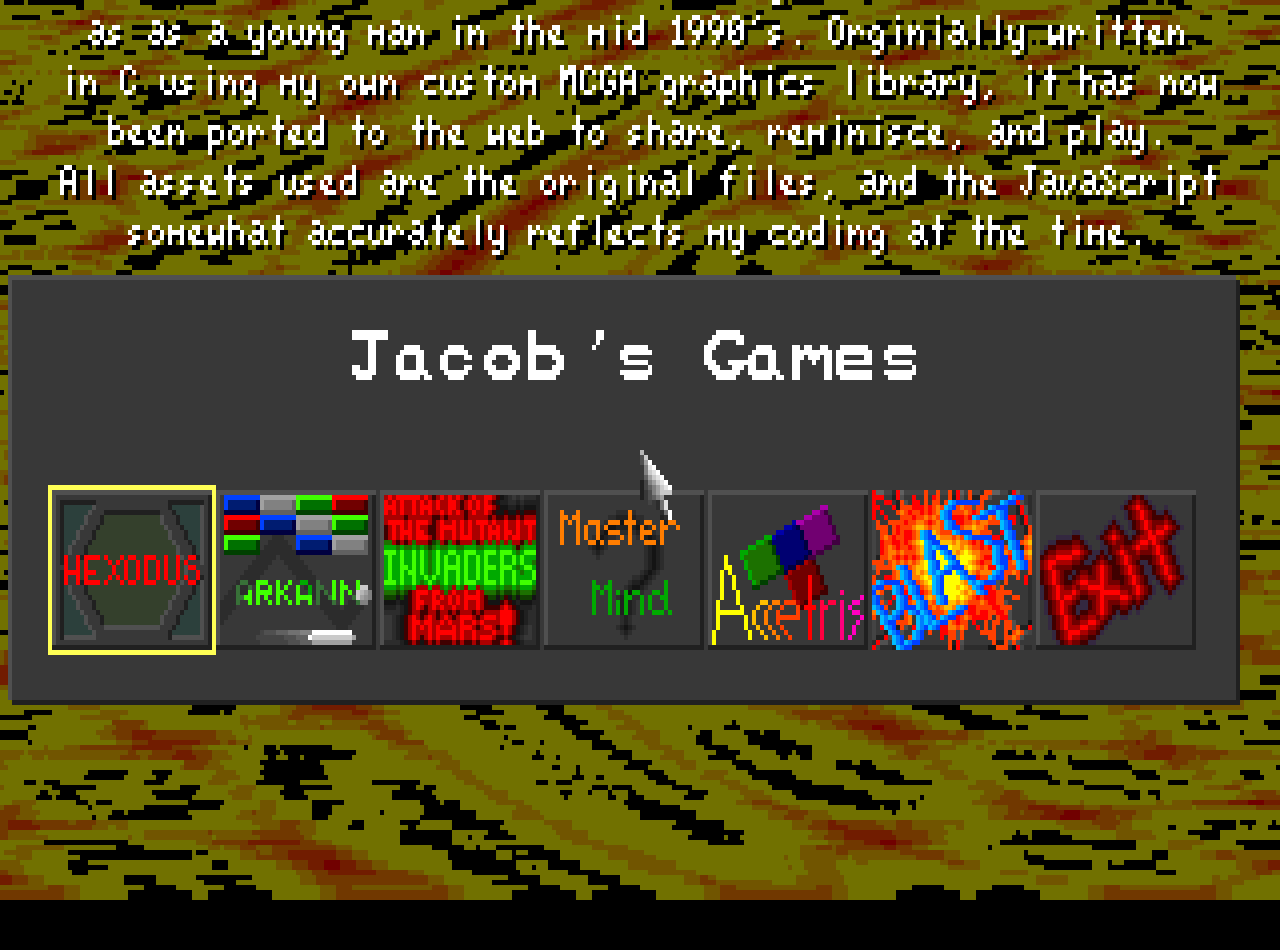
<file: index.html>
<!DOCTYPE html>
<html lang="en">
<head>
  <meta charset="utf-8">
  <title>Jacob's Games</title>
  <link rel="stylesheet" href="css/style.css">
</head>
<body>
  <canvas id="screen" width="320" height="200"></canvas>
  <script type="module" src="js/main.js"></script>
</body>
</html>
</file>
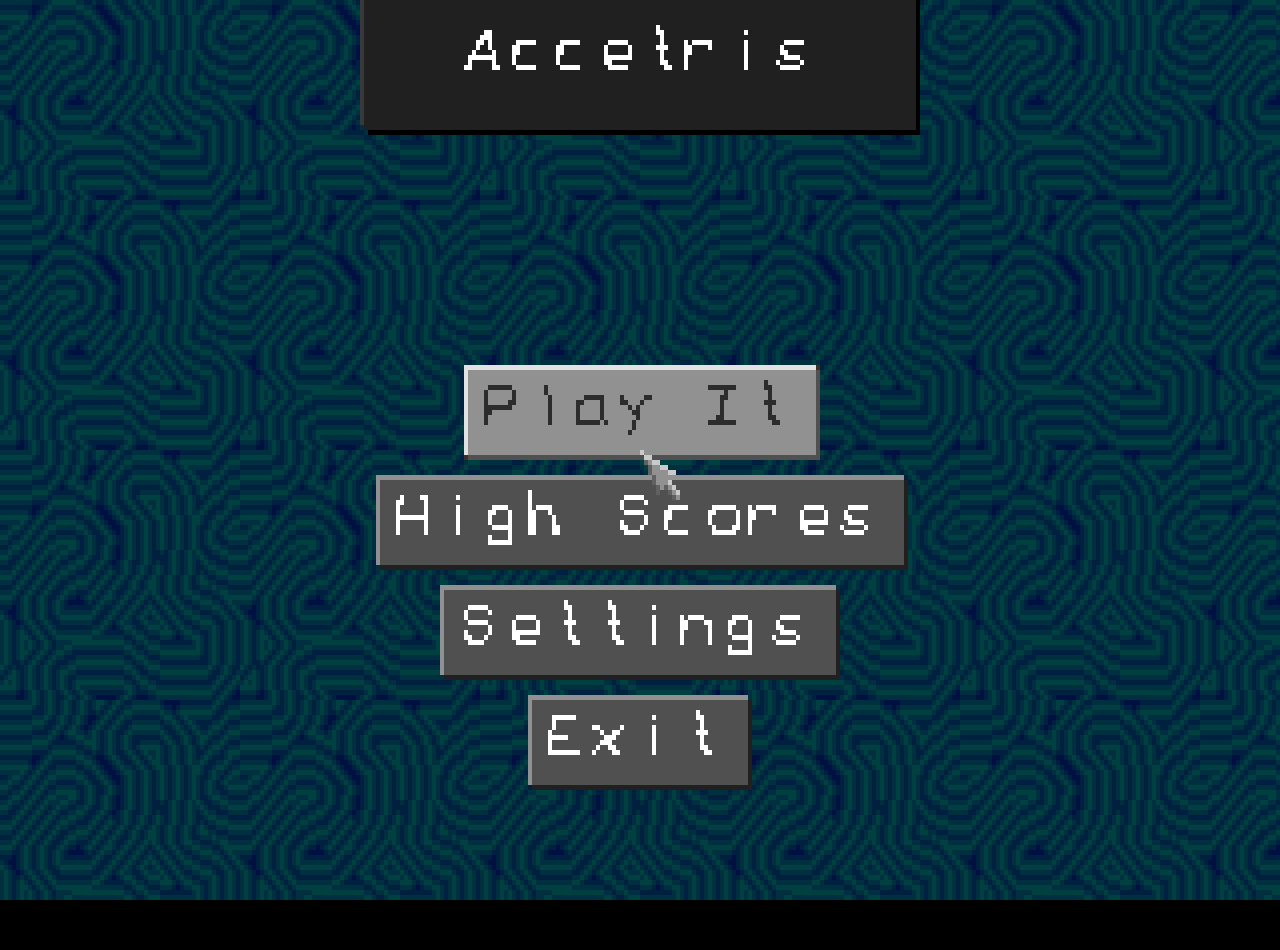
<file: accetris/index.html>
<!doctype html>
<html lang="en">
<head>
  <meta charset="utf-8">
  <title>Accetris</title>
  <link rel="stylesheet" href="css/style.css">

  <!-- Import map: must come BEFORE the module script. -->
  <script type="importmap">
  {
    "imports": {
      "lib/": "../lib/"
    }
  }
  </script>
</head>
<body>
  <canvas id="screen"></canvas>
  <script type="module" src="js/main.js"></script>
</body>
</html>
</file>
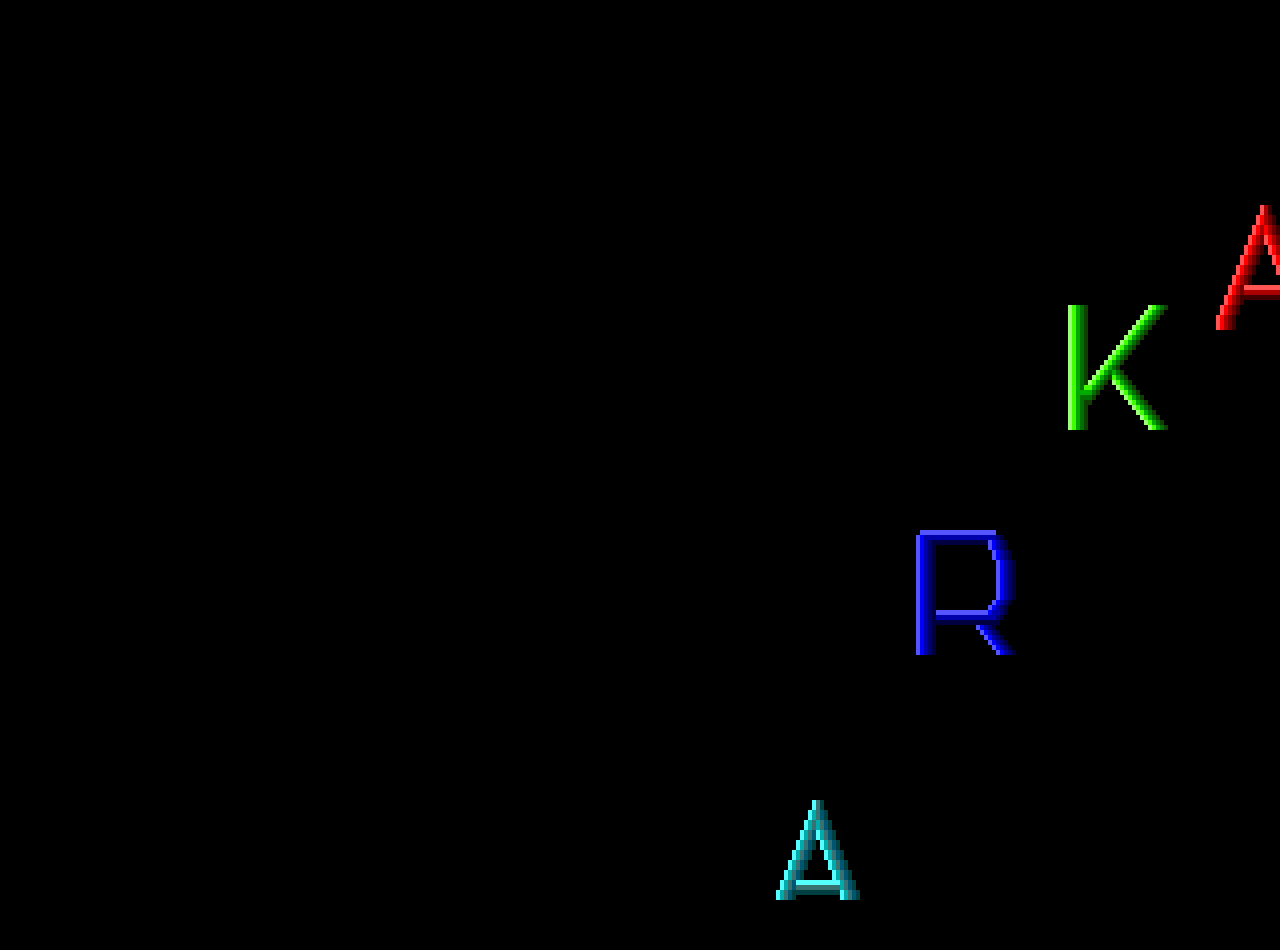
<file: arkann/index.html>
<!doctype html>
<html lang="en">
<head>
  <meta charset="utf-8">
  <title>Arkann!</title>
  <link rel="stylesheet" href="css/style.css">

  <!-- Import map: must come BEFORE the module script. -->
  <script type="importmap">
  {
    "imports": {
      "lib/": "../lib/"
    }
  }
  </script>
</head>
<body>
  <canvas id="screen"></canvas>
  <script type="module" src="js/main.js"></script>
</body>
</html>
</file>
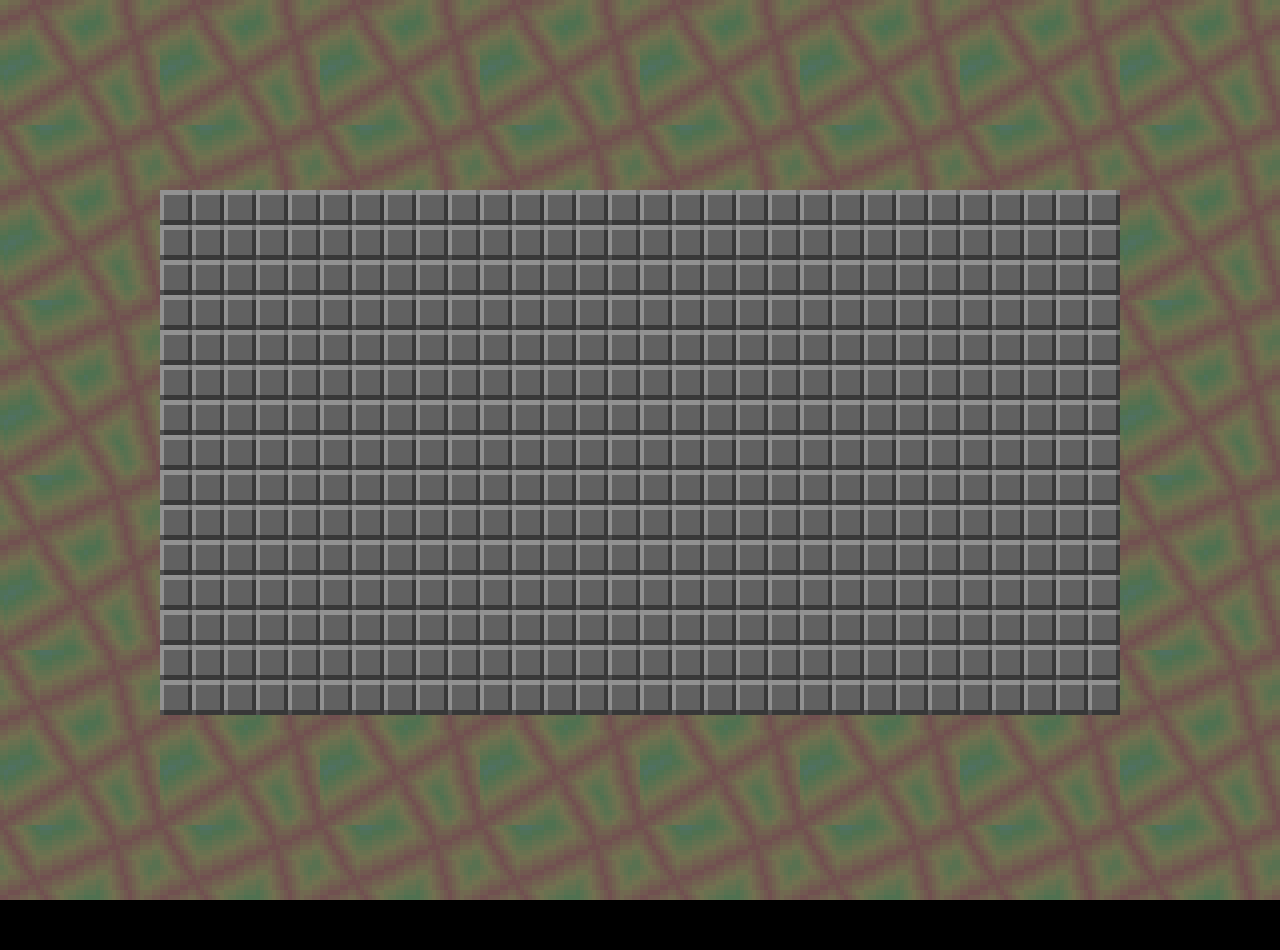
<file: blast/index.html>
<!doctype html>
<html lang="en">
<head>
  <meta charset="utf-8">
  <title>Blast</title>
  <link rel="stylesheet" href="css/style.css">

  <!-- Import map: must come BEFORE the module script. -->
  <script type="importmap">
  {
    "imports": {
      "lib/": "../lib/"
    }
  }
  </script>
</head>
<body>
  <canvas id="screen"></canvas>
  <script type="module" src="js/main.js"></script>
</body>
</html>
</file>
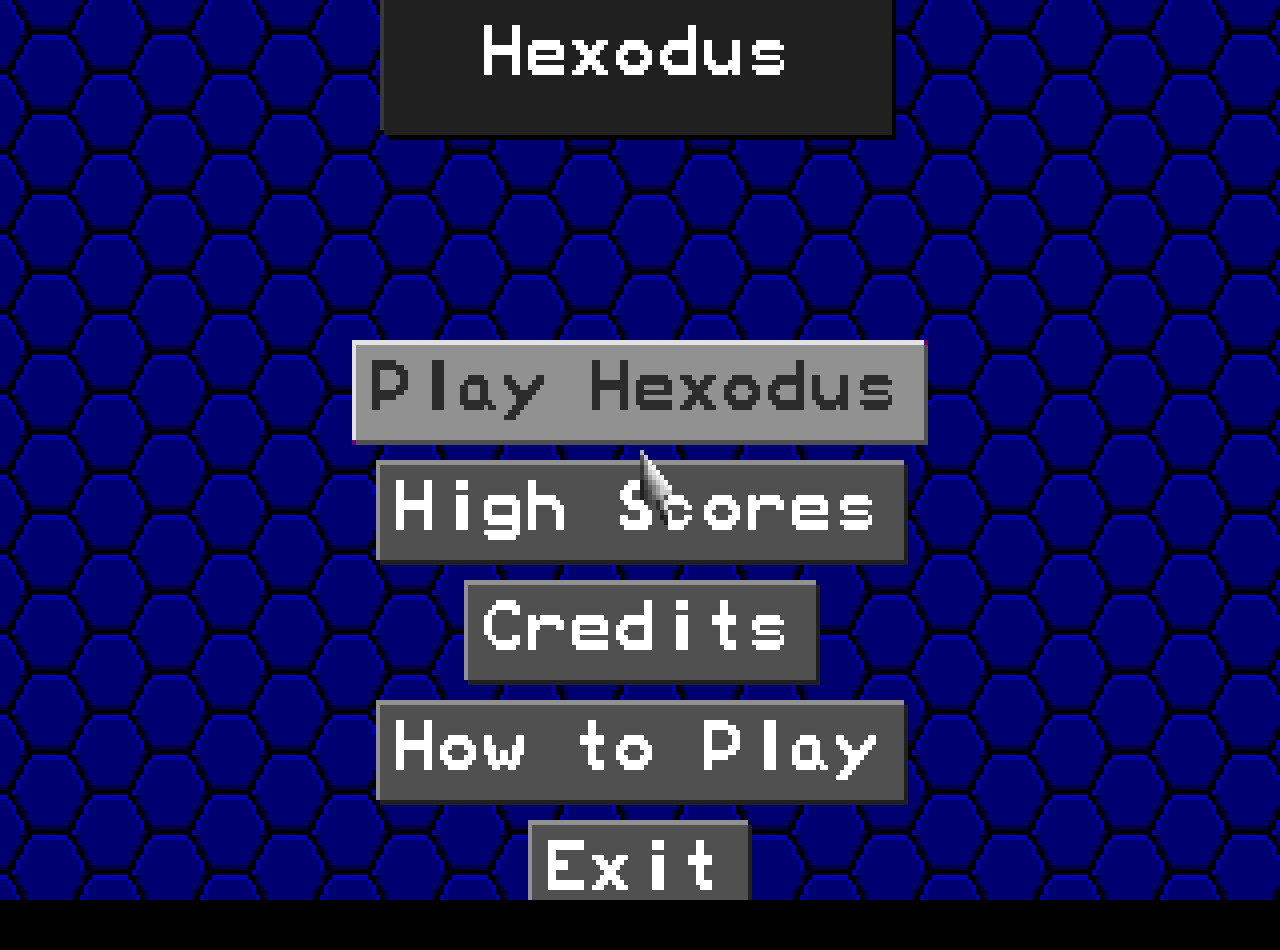
<file: hexodus/index.html>
<!doctype html>
<html lang="en">
<head>
  <meta charset="utf-8">
  <title>Hexodus</title>
  <link rel="stylesheet" href="css/style.css">

  <!-- Import map: must come BEFORE the module script. -->
  <script type="importmap">
  {
    "imports": {
      "lib/": "../lib/"
    }
  }
  </script>
</head>
<body>
  <canvas id="screen"></canvas>
  <script type="module" src="js/main.js"></script>
</body>
</html>
</file>
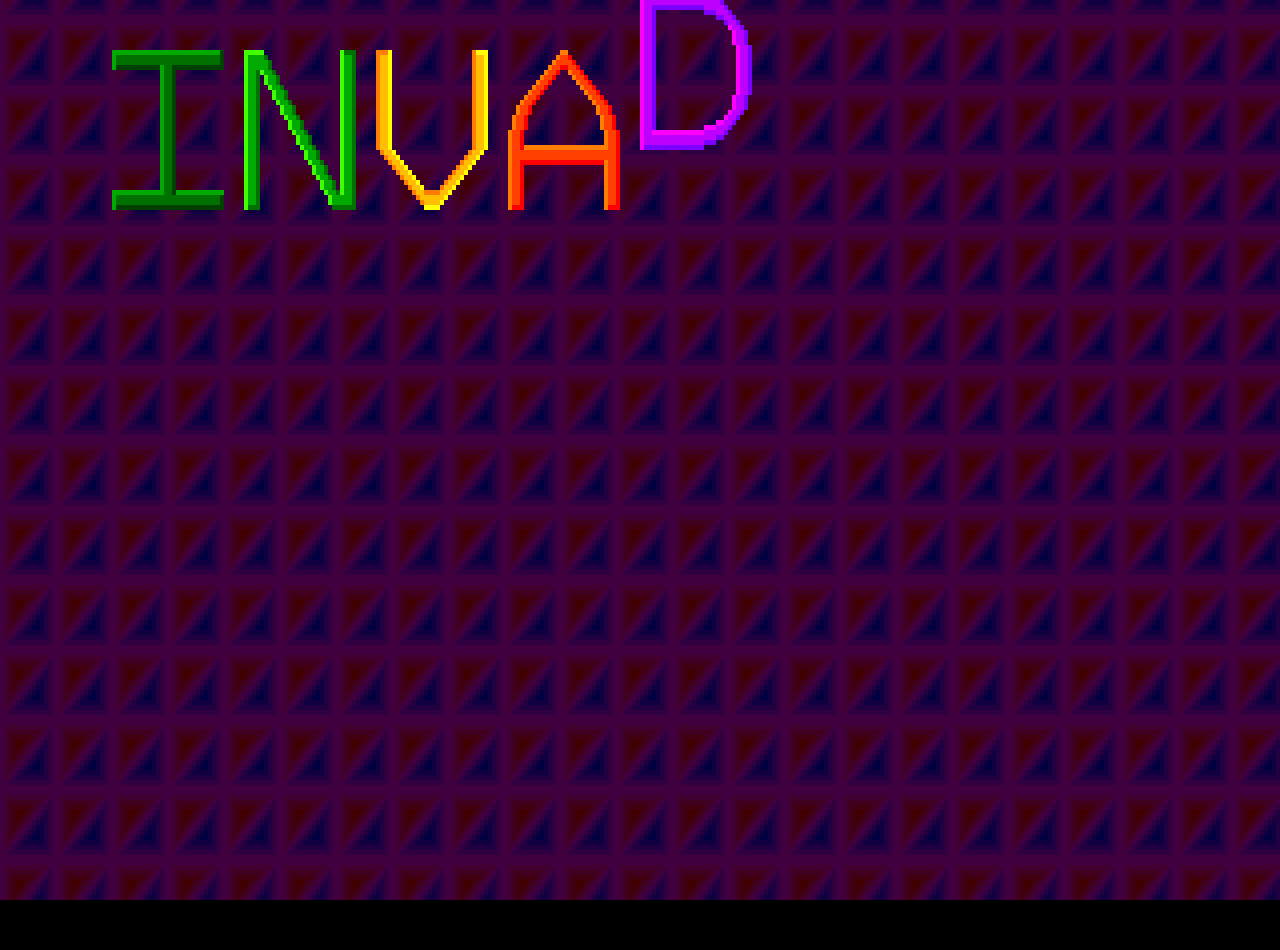
<file: invaders/index.html>
<!doctype html>
<html lang="en">
<head>
  <meta charset="utf-8">
  <title>Invaders!</title>
  <link rel="stylesheet" href="css/style.css">

  <!-- Import map: must come BEFORE the module script. -->
  <script type="importmap">
  {
    "imports": {
      "lib/": "../lib/"
    }
  }
  </script>
</head>
<body>
  <canvas id="screen"></canvas>
  <script type="module" src="js/main.js"></script>
</body>
</html>
</file>
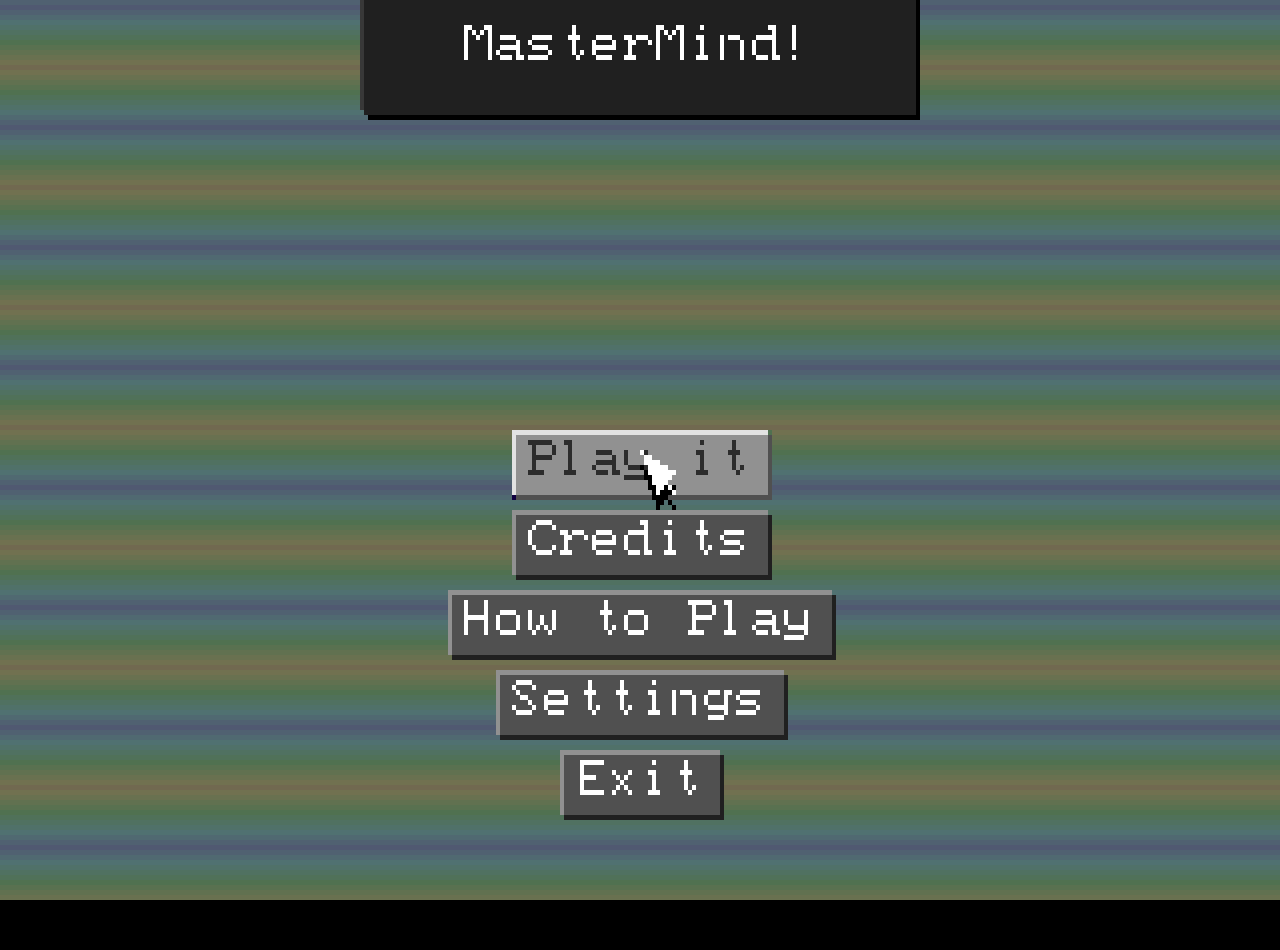
<file: mastermind/index.html>
<!doctype html>
<html lang="en">
<head>
  <meta charset="utf-8">
  <title>Mastermind</title>
  <link rel="stylesheet" href="css/style.css">

  <!-- Import map: must come BEFORE the module script. -->
  <script type="importmap">
  {
    "imports": {
      "lib/": "../lib/"
    }
  }
  </script>
</head>
<body>
  <canvas id="screen"></canvas>
  <script type="module" src="js/main.js"></script>
</body>
</html>
</file>
<file: css/style.css>
html, body {
  margin: 0;
  height: 100%;
  background: #000;
  display: flex;
  align-items: center;
  justify-content: center;
  overflow: hidden;
}

canvas#screen {
  /* 320 x 200 at 4x = 1280 x 800 */
  width: 1280px;
  height: 800px;
  display: block;

  /* Keep the framebuffer pixels crisp, no smoothing */
  image-rendering: pixelated;
  image-rendering: crisp-edges;
  image-rendering: -moz-crisp-edges;

  /* We handle cursor drawing in the framebuffer; hide the OS pointer */
  cursor: none;
}

/* If the window is smaller than 1280x800, scale down while preserving aspect. */
@media (max-width: 1280px) or (max-height: 800px) {
  canvas#screen {
    width: min(100vw, calc(100vh * 320 / 200));
    height: auto;
    aspect-ratio: 320 / 250;
  }
}
</file>
<file: accetris/css/style.css>
html, body {
  margin: 0;
  height: 100%;
  background: #000;
  display: flex;
  align-items: center;
  justify-content: center;
  overflow: hidden;
}

canvas#screen {
  /* 320 x 200 at 4x = 1280 x 800 */
  width: 1280px;
  height: 800px;
  display: block;

  /* Keep the framebuffer pixels crisp, no smoothing */
  image-rendering: pixelated;
  image-rendering: crisp-edges;
  image-rendering: -moz-crisp-edges;

  /* We handle cursor drawing in the framebuffer; hide the OS pointer */
  cursor: none;
}

/* If the window is smaller than 1280x800, scale down while preserving aspect. */
@media (max-width: 1280px) or (max-height: 800px) {
  canvas#screen {
    width: min(100vw, calc(100vh * 320 / 200));
    height: auto;
    aspect-ratio: 320 / 250;
  }
}
</file>
<file: arkann/css/style.css>
html, body {
  margin: 0;
  height: 100%;
  background: #000;
  display: flex;
  align-items: center;
  justify-content: center;
  overflow: hidden;
}

canvas#screen {
  /* 320 x 200 at 4x = 1280 x 800 */
  width: 1280px;
  height: 800px;
  display: block;

  /* Keep the framebuffer pixels crisp, no smoothing */
  image-rendering: pixelated;
  image-rendering: crisp-edges;
  image-rendering: -moz-crisp-edges;

  /* We handle cursor drawing in the framebuffer; hide the OS pointer */
  cursor: none;
}

/* If the window is smaller than 1280x800, scale down while preserving aspect. */
@media (max-width: 1280px) or (max-height: 800px) {
  canvas#screen {
    width: min(100vw, calc(100vh * 320 / 200));
    height: auto;
    aspect-ratio: 320 / 250;
  }
}
</file>
<file: blast/css/style.css>
html, body {
  margin: 0;
  height: 100%;
  background: #000;
  display: flex;
  align-items: center;
  justify-content: center;
  overflow: hidden;
}

canvas#screen {
  /* 320 x 200 at 4x = 1280 x 800 */
  width: 1280px;
  height: 800px;
  display: block;

  /* Keep the framebuffer pixels crisp, no smoothing */
  image-rendering: pixelated;
  image-rendering: crisp-edges;
  image-rendering: -moz-crisp-edges;

  /* We handle cursor drawing in the framebuffer; hide the OS pointer */
  cursor: none;
}

/* If the window is smaller than 1280x800, scale down while preserving aspect. */
@media (max-width: 1280px) or (max-height: 800px) {
  canvas#screen {
    width: min(100vw, calc(100vh * 320 / 200));
    height: auto;
    aspect-ratio: 320 / 250;
  }
}
</file>
<file: hexodus/css/style.css>
html, body {
  margin: 0;
  height: 100%;
  background: #000;
  display: flex;
  align-items: center;
  justify-content: center;
  overflow: hidden;
}

canvas#screen {
  /* 320 x 200 at 4x = 1280 x 800 */
  width: 1280px;
  height: 800px;
  display: block;

  /* Keep the framebuffer pixels crisp, no smoothing */
  image-rendering: pixelated;
  image-rendering: crisp-edges;
  image-rendering: -moz-crisp-edges;

  /* We handle cursor drawing in the framebuffer; hide the OS pointer */
  cursor: none;
}

/* If the window is smaller than 1280x800, scale down while preserving aspect. */
@media (max-width: 1280px) or (max-height: 800px) {
  canvas#screen {
    width: min(100vw, calc(100vh * 320 / 200));
    height: auto;
    aspect-ratio: 320 / 250;
  }
}
</file>
<file: invaders/css/style.css>
html, body {
  margin: 0;
  height: 100%;
  background: #000;
  display: flex;
  align-items: center;
  justify-content: center;
  overflow: hidden;
}

canvas#screen {
  /* 320 x 200 at 4x = 1280 x 800 */
  width: 1280px;
  height: 800px;
  display: block;

  /* Keep the framebuffer pixels crisp, no smoothing */
  image-rendering: pixelated;
  image-rendering: crisp-edges;
  image-rendering: -moz-crisp-edges;

  /* We handle cursor drawing in the framebuffer; hide the OS pointer */
  cursor: none;
}

/* If the window is smaller than 1280x800, scale down while preserving aspect. */
@media (max-width: 1280px) or (max-height: 800px) {
  canvas#screen {
    width: min(100vw, calc(100vh * 320 / 200));
    height: auto;
    aspect-ratio: 320 / 250;
  }
}
</file>
<file: mastermind/css/style.css>
html, body {
  margin: 0;
  height: 100%;
  background: #000;
  display: flex;
  align-items: center;
  justify-content: center;
  overflow: hidden;
}

canvas#screen {
  /* 320 x 200 at 4x = 1280 x 800 */
  width: 1280px;
  height: 800px;
  display: block;

  /* Keep the framebuffer pixels crisp, no smoothing */
  image-rendering: pixelated;
  image-rendering: crisp-edges;
  image-rendering: -moz-crisp-edges;

  /* We handle cursor drawing in the framebuffer; hide the OS pointer */
  cursor: none;
}

/* If the window is smaller than 1280x800, scale down while preserving aspect. */
@media (max-width: 1280px) or (max-height: 800px) {
  canvas#screen {
    width: min(100vw, calc(100vh * 320 / 200));
    height: auto;
    aspect-ratio: 320 / 250;
  }
}
</file>
